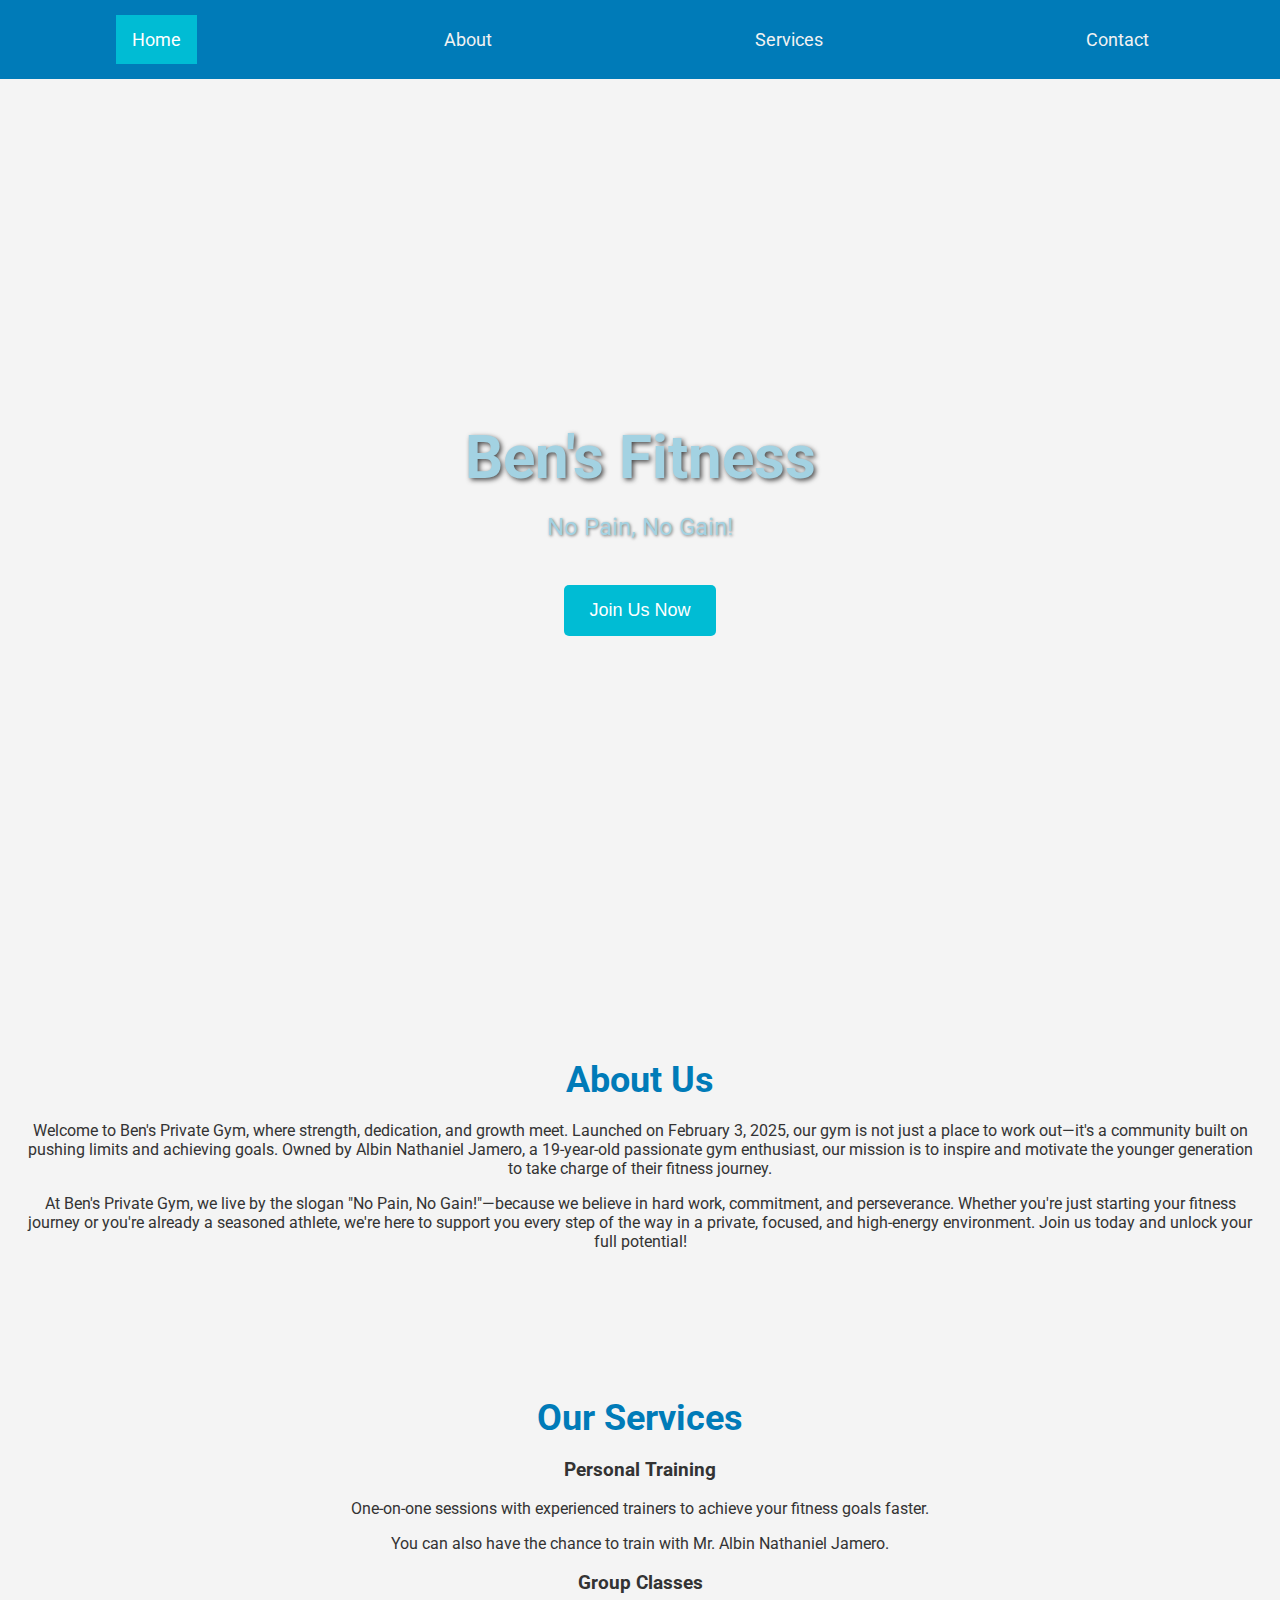
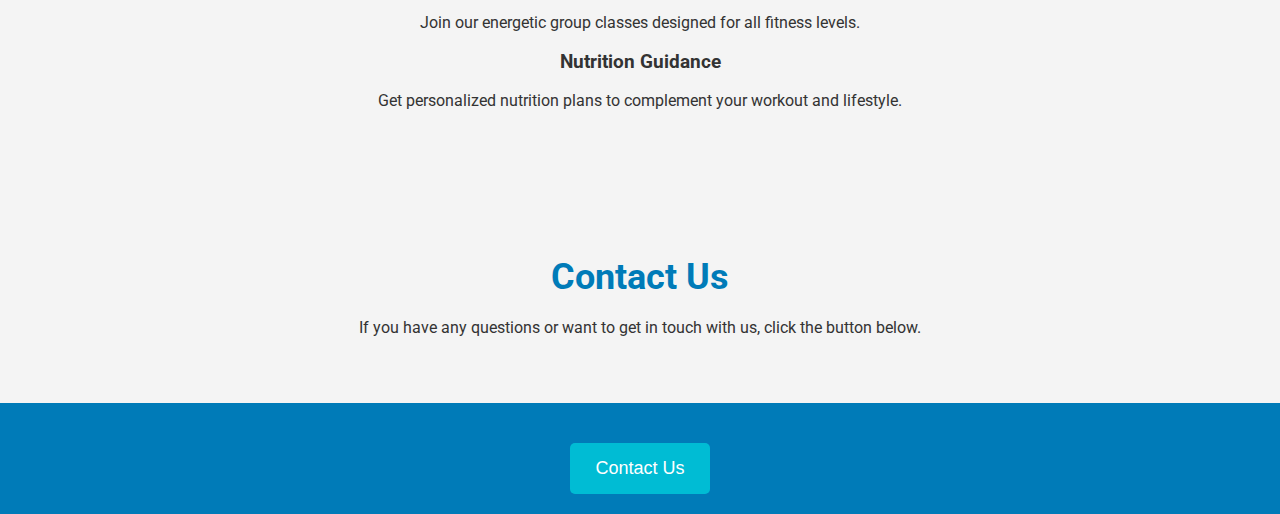
<file: Company LAB2/html.index.html>
<!DOCTYPE html>
<html lang="en">
<head>
  <meta name="viewport" content="width=device-width, initial-scale=1">
  <link href="https://fonts.googleapis.com/css2?family=Roboto:wght@400;700&display=swap" rel="stylesheet">
  <style>
    body {
        margin: 0;
        font-family: 'Roboto', sans-serif;
        background-color: #f4f4f4;
        color: #333;
    }
    * { box-sizing: border-box; }
    .topnav {
        overflow: hidden;
        background-color: #007bb8;
        display: flex;
        justify-content: space-around;
        align-items: center;
        padding: 15px 0;
    }
    .topnav a {
        color: #f2f2f2;
        text-align: center;
        padding: 14px 16px;
        text-decoration: none;
        font-size: 18px;
    }
    .topnav a:hover { background-color: #ddd; color: black; }
    .topnav a.active { background-color: #00bcd4; color: white; }
    .hero {
        background-image: url('https://img.freepik.com/premium-photo/soft-blurred-gym-background-active-fitness-equipment-strong-workout-mood_217468-30272.jpg');
        background-size: cover;
        background-position: center;
        height: 100vh;
        display: flex;
        justify-content: center;
        align-items: center;
        text-align: center;
        color: #a3d2e2;
        padding: 0 20px;
    }
    .hero h1 { font-size: 60px; margin: 0; text-shadow: 2px 2px 5px rgba(0, 0, 0, 0.7); }
    .hero p { font-size: 24px; margin-top: 20px; text-shadow: 1px 1px 3px rgba(0, 0, 0, 0.5); }
    section { padding: 50px 20px; text-align: center; }
    h2 { font-size: 36px; color: #007bb8; margin-bottom: 20px; }
    .cta-button {
        background-color: #00bcd4;
        color: white;
        padding: 15px 25px;
        font-size: 18px;
        border: none;
        cursor: pointer;
        margin-top: 20px;
        border-radius: 5px;
    }
    .cta-button:hover { background-color: #007bb8; }
    .contact-footer {
        text-align: center;
        padding: 20px;
        background-color: #007bb8;
        color: white;
    }
    #contact-info { display: none; padding: 20px; background: white; text-align: center; }

    /* Modal Styles */
    .modal {
        display: none;
        position: fixed;
        z-index: 1;
        left: 0;
        top: 0;
        width: 100%;
        height: 100%;
        overflow: auto;
        background-color: rgba(0, 0, 0, 0.4);
    }
    .modal-content {
        background-color: #fefefe;
        margin: 15% auto;
        padding: 20px;
        border: 1px solid #888;
        width: 80%;
        max-width: 400px;
        border-radius: 5px;
    }
    .modal input {
        width: 100%;
        padding: 10px;
        margin: 10px 0;
        border: 1px solid #ddd;
        border-radius: 5px;
    }
    .modal button {
        background-color: #00bcd4;
        color: white;
        padding: 10px 20px;
        border: none;
        cursor: pointer;
        border-radius: 5px;
    }
    .modal button:hover {
        background-color: #007bb8;
    }
  </style>
</head>
<body>

<div class="topnav">
  <a class="active" href="#home">Home</a>
  <a href="#about">About</a>
  <a href="#services">Services</a>
  <a href="#contact">Contact</a>
</div>

<div class="hero" id="home">
  <div>
    <h1>Ben's Fitness</h1>
    <p>No Pain, No Gain!</p>
    <button class="cta-button" onclick="openModal()">Join Us Now</button>
  </div>
</div>

<section id="about">
  <h2>About Us</h2>
  <p>Welcome to Ben's Private Gym, where strength, dedication, and growth meet. Launched on February 3, 2025, our gym is not just a place to work out—it's a community built on pushing limits and achieving goals. Owned by Albin Nathaniel Jamero, a 19-year-old passionate gym enthusiast, our mission is to inspire and motivate the younger generation to take charge of their fitness journey.</p>
  <p>At Ben's Private Gym, we live by the slogan "No Pain, No Gain!"—because we believe in hard work, commitment, and perseverance. Whether you're just starting your fitness journey or you're already a seasoned athlete, we're here to support you every step of the way in a private, focused, and high-energy environment. Join us today and unlock your full potential!</p>
</section>

<!-- Services Section -->
<section id="services">
  <h2>Our Services</h2>
  <div>
    <h3>Personal Training</h3>
    <p>One-on-one sessions with experienced trainers to achieve your fitness goals faster.</p>
    <p>You can also have the chance to train with Mr. Albin Nathaniel Jamero.</p>
  </div>
  <div>
    <h3>Group Classes</h3>
    <p>Join our energetic group classes designed for all fitness levels.</p>
  </div>
  <div>
    <h3>Nutrition Guidance</h3>
    <p>Get personalized nutrition plans to complement your workout and lifestyle.</p>
  </div>
</section>

<section id="contact">
  <h2>Contact Us</h2>
  <p>If you have any questions or want to get in touch with us, click the button below.</p>
</section>

<div class="contact-footer">
  <button class="cta-button" onclick="toggleContact()">Contact Us</button>
</div>

<div id="contact-info">
  <p>Email: albinnathanieljamero@gmail.com</p>
  <p>Mobile Number: 09682787532</p>
  <p>Instagram: bennnnong</p>
  <p>Facebook: Albin Nathaniel Jamero (Ben)</p>
</div>

<!-- Modal -->
<div id="myModal" class="modal">
  <div class="modal-content">
    <span onclick="closeModal()" style="float:right; cursor:pointer; font-size: 25px;">&times;</span>
    <h2>Join Ben's Fitness</h2>
    <form action="#">
      <input type="email" id="email" placeholder="Email Address" required>
      <input type="password" id="password" placeholder="Password" required>
      <button type="submit">Sign Up</button>
    </form>
  </div>
</div>

<script>
function toggleContact() {
    var contactInfo = document.getElementById("contact-info");
    if (contactInfo.style.display === "none" || contactInfo.style.display === "") {
        contactInfo.style.display = "block";
    } else {
        contactInfo.style.display = "none";
    }
}

function openModal() {
    document.getElementById("myModal").style.display = "block";
}

function closeModal() {
    document.getElementById("myModal").style.display = "none";
}

// Close modal when clicked outside
window.onclick = function(event) {
    if (event.target == document.getElementById("myModal")) {
        closeModal();
    }
}
</script>

</body>
</html>
</file>
